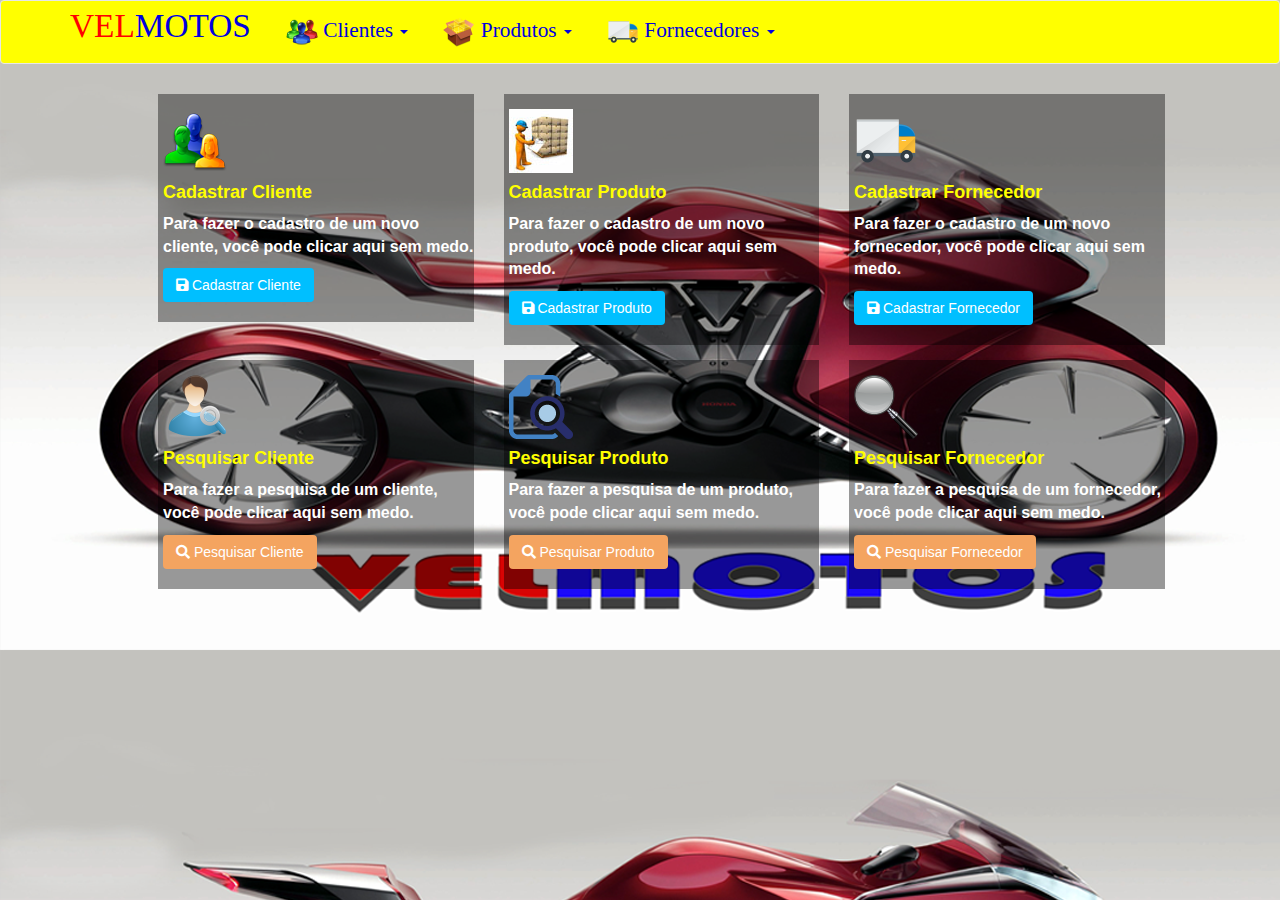
<file: OficinsVemMotos2/index.html>
<!doctype html>
<html lang="pt-br">
<head>
  <!-- Required meta tags -->
  <title>VelMotos</title>

  <meta charset="utf-8">
  <meta name="viewport" content="width=device-width, initial-scale=1, shrink-to-fit=no">

  <!-- Bootstrap CSS -->
  <link href="https://use.fontawesome.com/releases/v5.0.4/css/all.css" rel="stylesheet">
  <link rel="stylesheet" type="text/css" href="bootstrap/css/bootstrap.min.css">
  <link rel="stylesheet" type="text/css" href="_css/estilo_barra.css">
  <link rel="stylesheet" type="text/css" href="_css/estilo_conteudo_index.css"/>
  

</head>
<body id="corpo">
  <!-- Menu de navegação -->
  <nav class="navbar fixed-top navbar-default" style="background: #FFFF00">
    <div class="container">

      <div class="navbar-header">
        <button type="button" class="navbar-toggle collapsed" data-toggle="collapse" data-target="#barra-navegacao">
          <span class="sr-only">Alternar Menu</span>
          <span class="icon-bar"></span>
          <span class="icon-bar"></span>
          <span class="icon-bar"></span>
        </button>
        <!-- a href="#" class="navbar-brand">VELMOTOS</a>-->
        <a id="vel" class="navbar-brand" href="#">VEL<span id="motos">MOTOS</span></a>
      </div>

      <div class="collapse navbar-collapse" id="barra-navegacao">
        <!--Menu Cliente -->
        <ul class="nav navbar-nav dropdown">
          <li><a id="lin" href="#" class="dropdown-toggle" data-toggle="dropdown"><span>
            <img src="_img/usuario32.png">
          </span> Clientes <span class="caret"></span></a>
          <ul class="dropdown-menu">
            <li><a class="dropdown-item" href="cadastro-cliente.html"><span>
              <img src="_img/add_user242.png">
            </span>Cadastrar</a></li><hr />
            <li><a class="dropdown-item" href="pesq_cliente"><img src="_img/pesq32.png">
            </span>Pesquisar</a></li>
          </ul>
        </li>
        <!--Menu Produtos -->
        <li><a id="lin" href="#" class="dropdown-toggle" data-toggle="dropdown"><span>
          <img src="_img/box32.png">
        </span>Produtos <span class="caret"></span></a>
        <ul class="dropdown-menu">
          <li><a class="dropdown-item" href="cadastro-produto.html"><span>
            <img src="_img/box_add32.png">
          </span>Cadastrar</a></li><hr />
          <li><a class="dropdown-item" href="cadastro-produto.html"><img src="_img/pesq32.png">
          </span>Pesquisar</a></li>
        </ul>
      </li><!--Fim menu Produtos -->

      <!--Menu Fornecedores -->
      <li><a id="lin" href="#" class="dropdown-toggle" data-toggle="dropdown"><span>
        <img src="_img/entrega.png">
      </span>Fornecedores <span class="caret"></span></a>
      <ul class="dropdown-menu">
        <li><a class="dropdown-item" href="cadastro-fornecedores.html"><span>
          <img src="_img/forn_cad32.png">
        </span>Cadastrar</a></li><hr />
        <li><a class="dropdown-item" href="cadastro-fornecedores.html"><img src="_img/pesq32.png">
        </span>Pesquisar</a></li>
      </ul>
    </li><!--Fim Menu Fornecedores -->
  </div><!--Fim de container -->
</nav><!-- Fim de Menu de navegação -->


<!--cards -->
<!--<div id="card1" class="row col-sm-12">
  <div>
    <img id="card-img" class="img-fluid row col-sm-6" alt="Responsive image" src="_img/motovel32.png" />
  </div>
</div>--><!-- Fim div card1 -->

<!-- Cadastrar Cliente -->
<div id="card2" class="cartoes row col-sm-10">
  <div class="col-sm-4"><a class="links" href="cadastro-cliente.html">
    <!--<div class="card">-->
      <!--<div class="card-body">-->         
        <div class="card card-body cds">
          <img class="align-self-start mr-3" src="_img/user-group.png">
          <div class="media-body">
            <h4 class="mt-0">Cadastrar Cliente</h4>
            <p>Para fazer o cadastro de um novo cliente, você pode clicar aqui sem medo.</p>
            <button type="button" class="btn btn-outline-secondary" id="save"><a href="cadastro-cliente.html"  class="h5"><i class="fas fa-save"></i> Cadastrar Cliente</a></button>
          </div><br>
        </div>
        <!--</div>-->
        <!--</div>-->
      </div> </a><!-- Fim Cadastrar Cliente -->

      <!-- Cadastrar Produto -->
      <div class="cartoes col-sm-4"><a class="links" href="cadastro-produto.html">
        <div class="card">
          <div class="card-body">         
            <div>
              <img class="align-self-start mr-3" src="_img/inventario2.jpg">
              <div class="media-body">
                <h4 class="mt-0">Cadastrar Produto</h4>
                <p>Para fazer o cadastro de um novo produto, você pode clicar aqui sem medo.</p>
                <button type="button" class="btn btn-outline-secondary" id="save"><a href="cadastro-produto.html"  class="h5"><i class="fas fa-save"></i> Cadastrar Produto</a></button>
              </div><br>
            </div>

          </div>
        </div>
      </div></a><!-- Fim Cadastrar Produto -->

      <div class="cartoes col-sm-4"><a class="links" href="cadastro-fornecedores.html">
        <div class="card">
          <div class="card-body">         
            <div class="cds">
              <img class="align-self-start mr-3" src="_img/entrega64.png">
              <div class="media-body">
                <h4 class="mt-0">Cadastrar Fornecedor</h4>
                <p>Para fazer o cadastro de um novo fornecedor, você pode clicar aqui sem medo.</p>
                <button type="button" class="btn btn-outline-secondary" id="save"><a href="cadastro-fornecedores.html"  class="h5"><i class="fas fa-save"></i> Cadastrar Fornecedor</a></button>
              </div><br>
            </div>
          </div>
        </div>
      </div></a>
    </div><!--Fim de card2-->
    <br/>

    <div id="card3" class="cartoes row col-sm-10">
      <div class="col-sm-4"><a class="links" href="pesq_cli.html">
        <div class="card">
          <div class="card-body">         
            <div class="cds">
              <img class="align-self-start mr-3" src="_img/pesq_user64.png">
              <div class="media-body">
                <h4 class="mt-0">Pesquisar Cliente</h4>
                <p>Para fazer a pesquisa de um cliente, você pode clicar aqui sem medo.</p>
                <button type="button" class="btn btn-outline-secondary" id="pesq"><a href="pesq_cli.html"  class="h5"><i class="fas fa-search"></i> Pesquisar Cliente</a></button>
              </div><br>
            </div>

          </div>
        </div>
      </div> </a>

      <div class="cartoes col-sm-4"><a class="links" href="cadastro-fornecedores.html">
        <div class="card">
          <div class="card-body">         
            <div>
              <img class="align-self-start mr-3" src="_img/Pesquisar.png">
              <div class="media-body">
                <h4 class="mt-0">Pesquisar Produto</h4>
                <p>Para fazer a pesquisa de um produto, você pode clicar aqui sem medo.</p>
                <button type="button" class="btn btn-outline-secondary" id="pesq"><a href="pesq_produto.html"  class="h5"><i class="fas fa-search"></i> Pesquisar Produto</a></button>
              </div><br>
            </div>

          </div>
        </div>
      </div></a>

      <div class="cartoes col-sm-4"><a class="links" href="cadastro-fornecedores.html">
        <div class="card">
          <div class="card-body">         
            <div>
              <img class="align-self-start mr-3" src="_img/pesquisa64.png">
              <div class="media-body">
                <h4 class="mt-0">Pesquisar Fornecedor</h4>
                <p>Para fazer a pesquisa de um fornecedor, você pode clicar aqui sem medo.</p>
                <button type="button" class="btn btn-outline-secondary" id="pesq"><a href="pesq_fornecedor.html"  class="h5"><i class="fas fa-search"></i> Pesquisar Fornecedor</a></button>
              </div><br>
            </div>
          </div>
        </div>
      </div></a>
    </div>  


    <!-- Optional JavaScript -->
    <!-- jQuery first, then Popper.js, then Bootstrap JS -->
    <script src="https://code.jquery.com/jquery-3.4.1.slim.min.js" integrity="sha384-J6qa4849blE2+poT4WnyKhv5vZF5SrPo0iEjwBvKU7imGFAV0wwj1yYfoRSJoZ+n" crossorigin="anonymous"></script>
    <script src="https://cdn.jsdelivr.net/npm/popper.js@1.16.0/dist/umd/popper.min.js" integrity="sha384-Q6E9RHvbIyZFJoft+2mJbHaEWldlvI9IOYy5n3zV9zzTtmI3UksdQRVvoxMfooAo" crossorigin="anonymous"></script>
    <script src="https://stackpath.bootstrapcdn.com/bootstrap/4.4.1/js/bootstrap.min.js" integrity="sha384-wfSDF2E50Y2D1uUdj0O3uMBJnjuUD4Ih7YwaYd1iqfktj0Uod8GCExl3Og8ifwB6" crossorigin="anonymous"></script> 
  </body>
  </html>
</file>
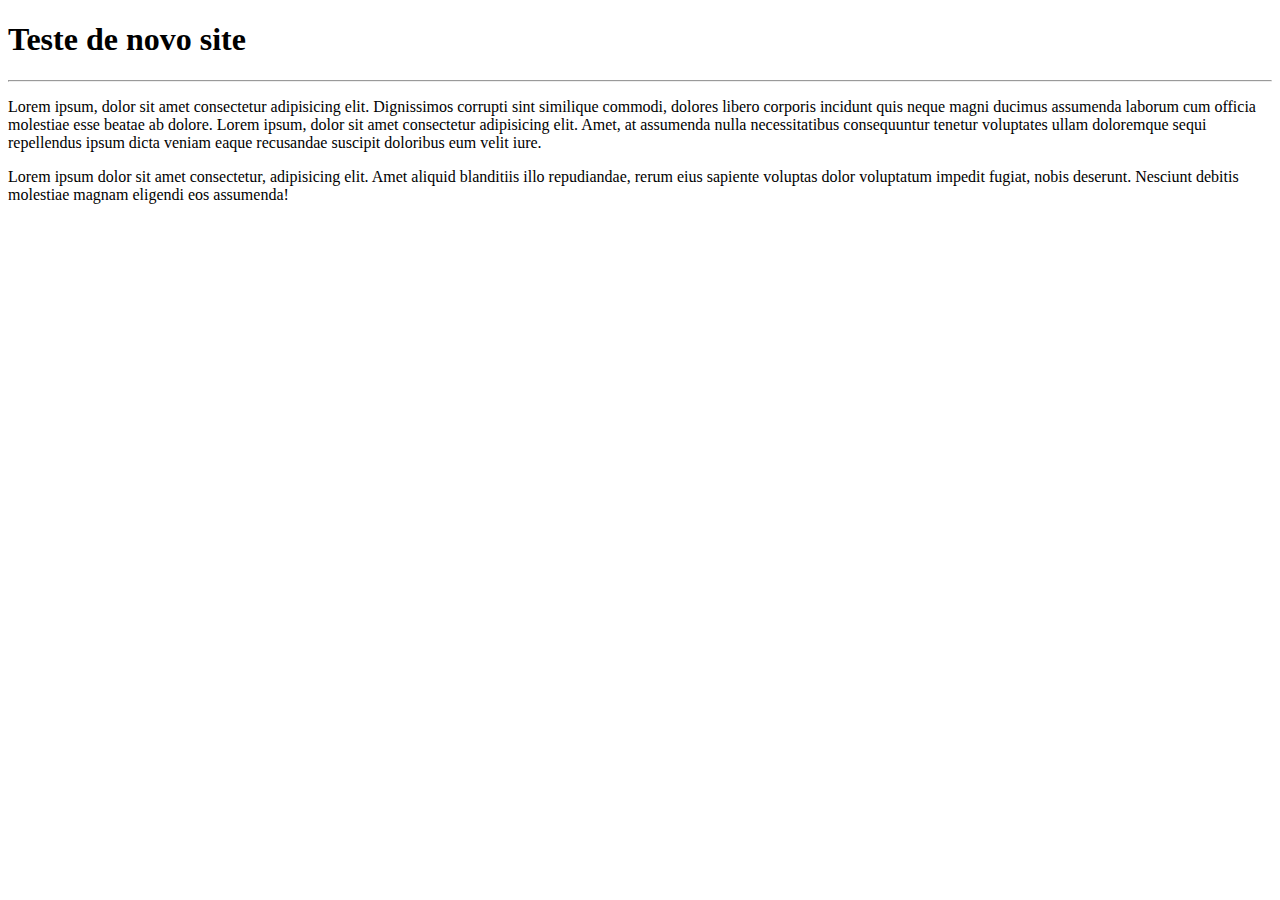
<file: siteTeste/index.html>
<!DOCTYPE html>
<html lang="pt-BR">
<head>
    <meta charset="UTF-8">
    <meta name="viewport" content="width=device-width, initial-scale=1.0">
    <title>Primeiro site no gitHub</title>
</head>
<body>
    
    <h1>Teste de novo site</h1>
    <hr>
    <p>Lorem ipsum, dolor sit amet consectetur adipisicing elit. Dignissimos corrupti sint similique commodi, dolores libero corporis incidunt quis neque magni ducimus assumenda laborum cum officia molestiae esse beatae ab dolore. Lorem ipsum, dolor sit amet consectetur adipisicing elit. Amet, at assumenda nulla necessitatibus consequuntur tenetur voluptates ullam doloremque sequi repellendus ipsum dicta veniam eaque recusandae suscipit doloribus eum velit iure.</p>
    <p>Lorem ipsum dolor sit amet consectetur, adipisicing elit. Amet aliquid blanditiis illo repudiandae, rerum eius sapiente voluptas dolor voluptatum impedit fugiat, nobis deserunt. Nesciunt debitis molestiae magnam eligendi eos assumenda!</p>


</body>
</html>
</file>
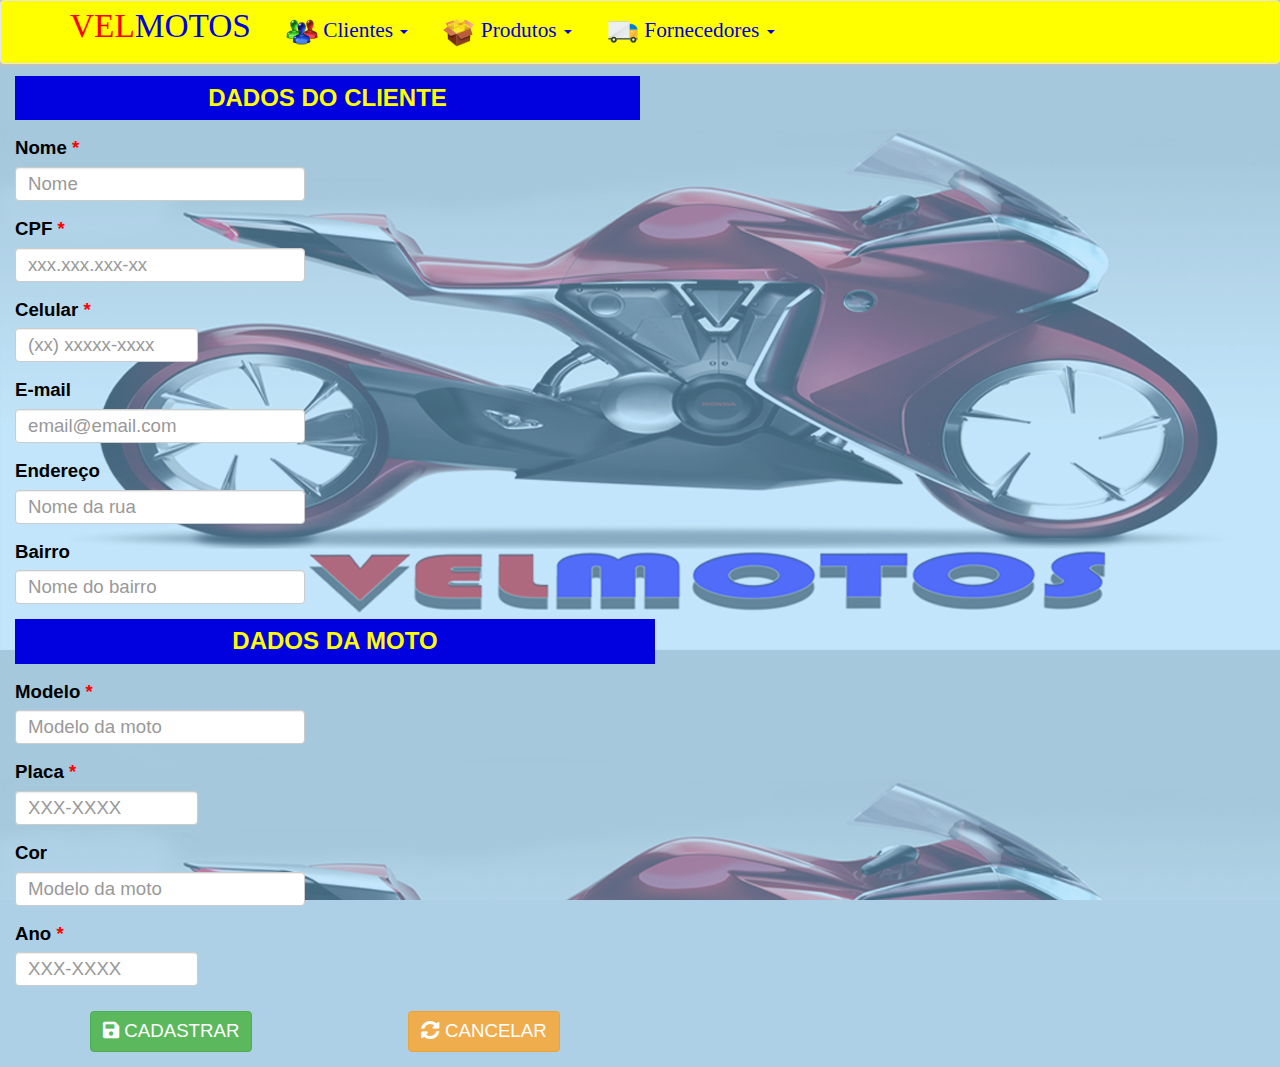
<file: OficinsVemMotos2/cadastro-cliente.html>
<!DOCTYPE html>
<html>
<head>
	<title>Cadastro de Clientes</title>
	<meta charset="utf-8"/>

	<link rel="stylesheet" type="text/css" href="bootstrap/css/bootstrap.min.css">
	<link href="https://use.fontawesome.com/releases/v5.0.4/css/all.css" rel="stylesheet">

	<link rel="stylesheet" type="text/css" href="_css/estilo_barra.css">
	<link rel="stylesheet" type="text/css" href="_css/estilo_cadastro_cliente.css">

	<script type="text/javascript" src="_js/jquery-3.3.1.min.js"></script>
	<script type="text/javascript" src="bootstrap/js/bootstrap.min.js"></script>
	<script type="text/javascript" src="_js/jquery.mask.min.js"></script>
	
	<script type="text/javascript">
		$(document).ready(function(){
			$("#cpf").mask("000.000.000-00")
			$("#cnpj").mask("00.000.000/0000-00")
			$("#telefone").mask("(00) 0000-0000")
			$("#salario").mask("999.999.990,00", {reverse: true})
			$("#cep").mask("00.000-000")
			$("#dataNascimento").mask("00/00/0000")
			
			$("#rg").mask("999.999.999-W", {
				translation: {
					'W': {
						pattern: /[X0-9]/
					}
				},
				reverse: true
			})
			
			var options = {
				translation: {
					'A': {pattern: /[A-Z]/},
					'a': {pattern: /[a-zA-Z]/},
					'S': {pattern: /[a-zA-Z0-9]/},
					'L': {pattern: /[a-z]/},
				}
			}
			
			$("#placa").mask("AAA-0000", options)
			
			$("#codigo").mask("AA.LLL.0000", options)
			
			$("#cel").mask("(00) 0000-00009")
			
			$("#cel").blur(function(event){
				if ($(this).val().length == 15){
					$("#cel").mask("(00) 00000-0009")
				}else{
					$("#cel").mask("(00) 0000-00009")
				}
			})
		})
	</script>


</head>
<body id="corpo">
	<!-- Menu de navegação -->
	<nav class="navbar fixed-top navbar-default" style="background: #FFFF00">
		<div class="container">

			<div class="navbar-header">
				<button type="button" class="navbar-toggle collapsed" data-toggle="collapse" data-target="#barra-navegacao">
					<span class="sr-only">Alternar Menu</span>
					<span class="icon-bar"></span>
					<span class="icon-bar"></span>
					<span class="icon-bar"></span>
				</button>
				<!-- a href="#" class="navbar-brand">VELMOTOS</a>-->
				<a id="vel" class="navbar-brand" href="index.html">VEL<span id="motos">MOTOS</span></a>
			</div>

			<div class="collapse navbar-collapse" id="barra-navegacao">
				<!--Menu Cliente -->
				<ul class="nav navbar-nav dropdown">
					<li><a id="lin" href="#" class="dropdown-toggle" data-toggle="dropdown"><span>
						<img src="_img/usuario32.png">
					</span> Clientes <span class="caret"></span></a>
					<ul class="dropdown-menu">
						<li><a class="dropdown-item" href="cadastro-cliente.html"><span>
							<img src="_img/add_user242.png">
						</span>Cadastrar</a></li><hr />
						<li><a class="dropdown-item" href="pesq_cliente"><img src="_img/pesq32.png">
						</span>Pesquisar</a></li>
					</ul>
				</li>

				<!--Menu Produtos -->
				<li><a id="lin" href="#" class="dropdown-toggle" data-toggle="dropdown"><span>
					<img src="_img/box32.png">
				</span>Produtos <span class="caret"></span></a>
				<ul class="dropdown-menu">
					<li><a class="dropdown-item" href="cadastro-produto.html"><span>
						<img src="_img/box_add32.png">
					</span>Cadastrar</a></li><hr />
					<li><a class="dropdown-item" href="pesq_cliente"><img src="_img/pesq32.png">
					</span>Pesquisar</a></li>
				</ul>
			</li><!--Fim menu Produtos -->
			

			<!--Menu Fornecedores -->
			<li><a id="lin" href="#" class="dropdown-toggle" data-toggle="dropdown"><span>
				<img src="_img/entrega.png">
			</span>Fornecedores <span class="caret"></span></a>
			<ul class="dropdown-menu">
				<li><a class="dropdown-item" href="cadastro-fornecedores.html"><span>
					<img src="_img/forn_cad32.png">
				</span>Cadastrar</a></li><hr />
				<li><a class="dropdown-item" href="pesq_cliente"><img src="_img/pesq32.png">
				</span>Pesquisar</a></li>
			</ul>
		</li><!--Fim Menu Fornecedores -->
	</div><!--Fim de container -->  
</nav><!-- Fim de Menu de navegação -->


<form class="row col-md-6" id="formulario"><!--style="border: solid 1px black;"-->
	<div id="dados-cliente" class="form-group col-sm-6"><label>DADOS DO CLIENTE</label></div>
	<div class="row">

	</div>
	<div class="row">
		<div class="form-group col-sm-3 txtform">
			<label for="nome">Nome <h11>*</h11></label>
			<input id="nome" type="text" class="form-control todos-inputs" placeholder="Nome" required="">
		</div>
	</div>

	<div class="row">
		<div class="form-group col-sm-3 txtform">
			<label for="cpf">CPF <h11>*</h11></label>
			<input id="cpf" type="text" class="form-control todos-inputs" placeholder="xxx.xxx.xxx-xx" required="">
		</div>
	</div>

	<div class="row">
		<div class="form-group col-sm-2 txtform">
			<label for="cel">Celular <h11>*</h11></label>
			<input id="cel" type="text" class="form-control todos-inputs" placeholder="(xx) xxxxx-xxxx" required="">
		</div>            
	</div>

	<div class="row">
		<div class="form-group col-sm-3 txtform">            
			<label for="email">E-mail</label>
			<input id="email" type="email" class="form-control todos-inputs" placeholder="email@email.com">            
		</div>
	</div>

	<div class="row">
		<div class="form-group col-sm-3 txtform">            
			<label for="end">Endereço</label>
			<input id="end" type="text" class="form-control todos-inputs" placeholder="Nome da rua">            
		</div>
	</div>

	<div class="row">
		<div class="form-group col-sm-3 txtform">            
			<label for="bairro">Bairro</label>
			<input id="bairro" type="text" class="form-control todos-inputs" placeholder="Nome do bairro">            
		</div>
	</div>

	<div class="row">
		<div id="dados-moto" class="form-group col-sm-6">
			<label id="dm">DADOS DA MOTO</label>
		</div>
	</div>


	<div class="row">
		<div class="form-group col-sm-3 txtform">            
			<label for="mod">Modelo <h11>*</h11></label>
			<input id="mod" type="text" class="form-control todos-inputs" placeholder="Modelo da moto" required="">            
		</div>
	</div>

	<div class="row">
		<div class="form-group col-sm-2 txtform">            
			<label for="placa">Placa <h11>*</h11></label>
			<input id="placa" type="text" class="form-control todos-inputs" placeholder="XXX-XXXX" required="">            
		</div>
	</div>

	<div class="row">
		<div class="form-group col-sm-3 txtform">            
			<label for="cor">Cor </label>
			<input id="cor" type="text" class="form-control todos-inputs" placeholder="Modelo da moto">            
		</div>
	</div>

	<div class="row">
		<div class="form-group col-sm-2 txtform">            
			<label for="ano">Ano <h11>*</h11></label>
			<input id="ano" type="text" class="form-control todos-inputs" placeholder="XXX-XXXX" required="">            
		</div>
	</div>


	<div id="botoes" class="form-group col-sm-3">            
		<button class="btn btn-success" style="font-size: 14pt;"><i class="fas fa-save"></i> CADASTRAR</button>

	</div>

	<div id="botoes" class="form-group col-sm-3"> 
		<button type="reset" class="btn btn-warning" style="font-size: 14pt;"><i class="fas fa-sync-alt"></i> CANCELAR</button>          
	</div>

</form>

</body>
</html>
</file>
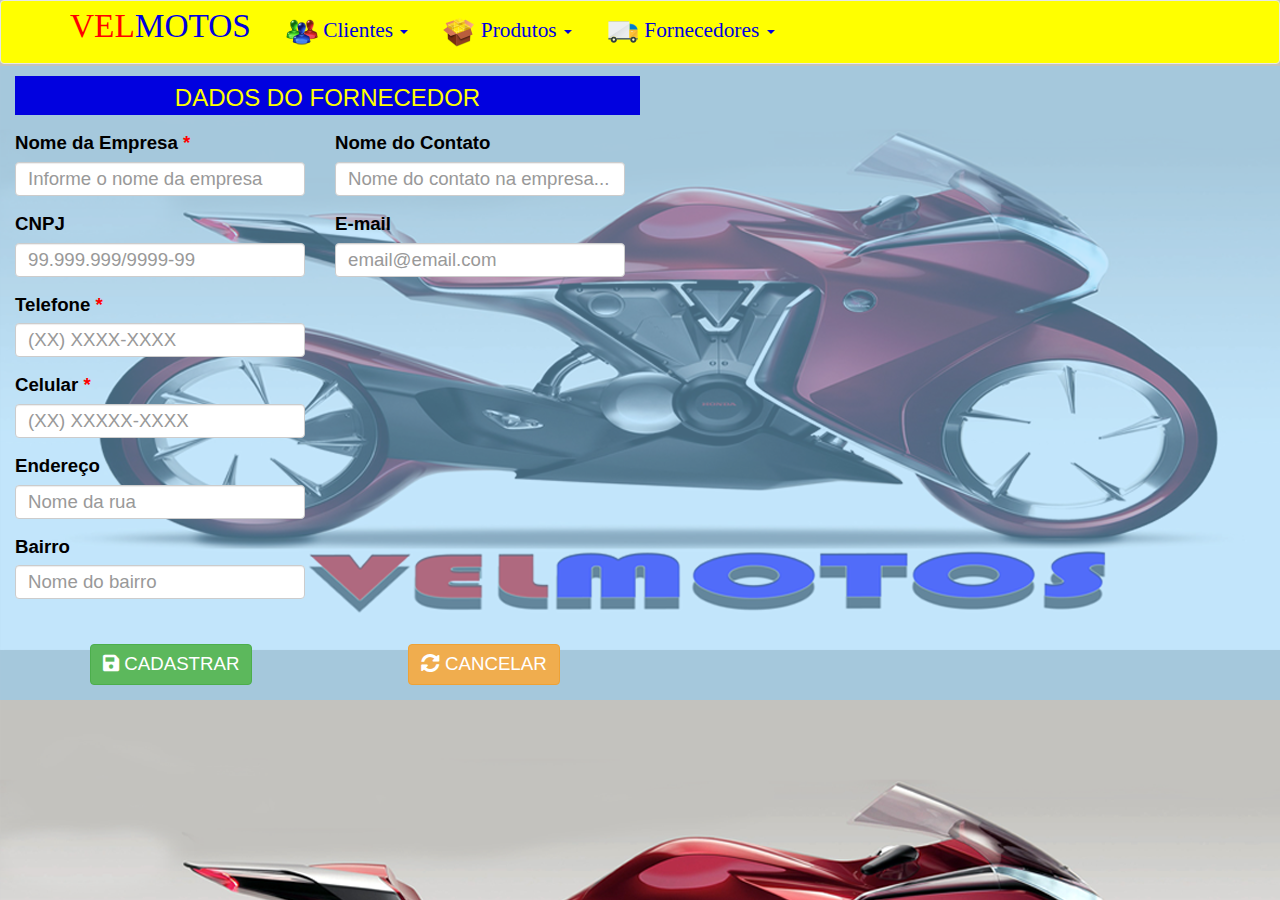
<file: OficinsVemMotos2/cadastro-fornecedores.html>
<!DOCTYPE html>
<html>
<head>
	<title>Cadastro de Fornecedor</title>
	<meta charset="utf-8"/>

	<link rel="stylesheet" type="text/css" href="bootstrap/css/bootstrap.min.css">
	<link href="https://use.fontawesome.com/releases/v5.0.4/css/all.css" rel="stylesheet">

	<link rel="stylesheet" type="text/css" href="_css/estilo_barra.css">
	<link rel="stylesheet" type="text/css" href="_css/estilo_cadastro_fornecedor.css">

	<script type="text/javascript" src="_js/jquery-3.3.1.min.js"></script>
	<script type="text/javascript" src="bootstrap/js/bootstrap.min.js"></script>
	<script type="text/javascript" src="_js/jquery.mask.min.js"></script>
	
	<script type="text/javascript">
		$(document).ready(function(){
			$("#cpf").mask("000.000.000-00")
			$("#cnpj").mask("00.000.000/0000-00")
			$("#tel").mask("(00) 0000-0000")
			$("#salario").mask("999.999.990,00", {reverse: true})
			$("#cep").mask("00.000-000")
			$("#dataNascimento").mask("00/00/0000")
			
			$("#rg").mask("999.999.999-W", {
				translation: {
					'W': {
						pattern: /[X0-9]/
					}
				},
				reverse: true
			})
			
			var options = {
				translation: {
					'A': {pattern: /[A-Z]/},
					'a': {pattern: /[a-zA-Z]/},
					'S': {pattern: /[a-zA-Z0-9]/},
					'L': {pattern: /[a-z]/},
				}
			}
			
			$("#placa").mask("AAA-0000", options)
			
			$("#codigo").mask("AA.LLL.0000", options)
			
			$("#cel").mask("(00) 0000-00009")
			
			$("#cel").blur(function(event){
				if ($(this).val().length == 15){
					$("#celular").mask("(00) 00000-0009")
				}else{
					$("#celular").mask("(00) 0000-00009")
				}
			})
		})
	</script>


</head>
<body id="corpo">
	<!-- Menu de navegação -->
	<nav class="navbar fixed-top navbar-default" style="background: #FFFF00">
		<div class="container">

			<div class="navbar-header">
				<button type="button" class="navbar-toggle collapsed" data-toggle="collapse" data-target="#barra-navegacao">
					<span class="sr-only">Alternar Menu</span>
					<span class="icon-bar"></span>
					<span class="icon-bar"></span>
					<span class="icon-bar"></span>
				</button>
				<!-- a href="#" class="navbar-brand">VELMOTOS</a>-->
				<a id="vel" class="navbar-brand" href="index.html">VEL<span id="motos">MOTOS</span></a>
			</div>

			<div class="collapse navbar-collapse" id="barra-navegacao">
				<!--Menu Cliente -->
				<ul class="nav navbar-nav dropdown">
					<li><a id="lin" href="#" class="dropdown-toggle" data-toggle="dropdown"><span>
						<img src="_img/usuario32.png">
					</span> Clientes <span class="caret"></span></a>
					<ul class="dropdown-menu">
						<li><a class="dropdown-item" href="cadastro-cliente.html"><span>
							<img src="_img/add_user242.png">
						</span>Cadastrar</a></li><hr />
						<li><a class="dropdown-item" href="pesq_cliente"><img src="_img/pesq32.png">
						</span>Pesquisar</a></li>
					</ul>
				</li>

				<!--Menu Produtos -->
				<li><a id="lin" href="#" class="dropdown-toggle" data-toggle="dropdown"><span>
					<img src="_img/box32.png">
				</span>Produtos <span class="caret"></span></a>
				<ul class="dropdown-menu">
					<li><a class="dropdown-item" href="cadastro-produto.html"><span>
						<img src="_img/box_add32.png">
					</span>Cadastrar</a></li><hr />
					<li><a class="dropdown-item" href="pesq_cliente"><img src="_img/pesq32.png">
					</span>Pesquisar</a></li>
				</ul>
			</li><!--Fim menu Produtos -->

			<!--Menu Fornecedores -->
			<li><a id="lin" href="#" class="dropdown-toggle" data-toggle="dropdown"><span>
				<img src="_img/entrega.png">
			</span>Fornecedores <span class="caret"></span></a>
			<ul class="dropdown-menu">
				<li><a class="dropdown-item" href="cadastro-fornecedores.html"><span>
					<img src="_img/forn_cad32.png">
				</span>Cadastrar</a></li><hr />
				<li><a class="dropdown-item" href="pesq_cliente"><img src="_img/pesq32.png">
				</span>Pesquisar</a></li>
			</ul>
		</li><!--Fim Menu Fornecedores -->
	</div><!--Fim de container -->  
</nav><!-- Fim de Menu de navegação -->

<form class="row col-md-6" id="formulario"><!--style="border: solid 1px black;"-->
	<div id="dados-fornecedor" class="form-group col-sm-6"></label> DADOS DO FORNECEDOR </label></div>
	<div class="row">

	</div>

	<!--Nome da Empresa / Nome do Contato-->
	<div class="row">
		<div class="form-group col-sm-3 txtform">
			<label for="empresa">Nome da Empresa <h11>*</h11></label>
			<input id="empresa" type="text" class="form-control  todos-inputs" placeholder="Informe o nome da empresa" required="">
		</div>

		<div class="form-group col-sm-3 txtform">
			<label for="contato">Nome do Contato</label>
			<input id="contato" type="text" class="form-control  todos-inputs" placeholder="Nome do contato na empresa...">
		</div>    
	</div>

	<!--CNPJ / E-mail-->
	<div class="row">
		<div class="form-group col-sm-3 txtform">
			<label for="cnpj">CNPJ </label>
			<input id="cnpj" type="text" class="form-control  todos-inputs" placeholder="99.999.999/9999-99">
		</div>

		<div class=" form-group col-sm-3 txtform">
			<label for="email">E-mail</label>
			<input id="email" type="email" class="form-control todos-inputs" placeholder="email@email.com" required="" pattern="[a-z0-9._%+-]+@[a-z0-9.-]+\.[a-z]{2,4}$">
		</div>
	</div>

	<!--Telefone-->
	<div class="row">
		<div class="form-group col-sm-3 txtform">
			<label for="tel">Telefone <h11>*</h11></label>
			<input id="tel" type="tel" class="form-control todos-inputs" placeholder="(XX) XXXX-XXXX" required="">
		</div>
	</div>

	<!--Celular-->
	<div class="row">
		<div class="form-group col-sm-3 txtform">
			<label for="cel">Celular <h11>*</h11></label>
			<input id="cel" type="text" class="form-control todos-inputs" placeholder="(XX) XXXXX-XXXX" required="">
		</div>
	</div>

	<!--Endereço-->
	<div class="row">
		<div class="form-group col-sm-3 txtform">            
			<label for="end">Endereço</label>
			<input id="end" type="text" class="form-control todos-inputs" placeholder="Nome da rua">            
		</div>
	</div>

	<!--Bairro-->
	<div class="row">
		<div class="form-group col-sm-3 txtform">            
			<label for="bairro">Bairro</label>
			<input id="bairro" type="text" class="form-control todos-inputs" placeholder="Nome do bairro">            
		</div>
	</div>

	<div class="row">

	</div>
	<br>
	<div id="botoes" class="form-group col-sm-3">            
		<button class="btn btn-success" style="font-size: 14pt;"><i class="fas fa-save"></i> CADASTRAR</button>

	</div>

	
	<div id="botoes" class="form-group col-sm-3">            

		<button type="reset" class="btn btn-warning" style="font-size: 14pt;"><i class="fas fa-sync-alt"></i> CANCELAR</button>          
	</div>

	<div class="row">

	</div>

</form>

</body>
</html>
</file>
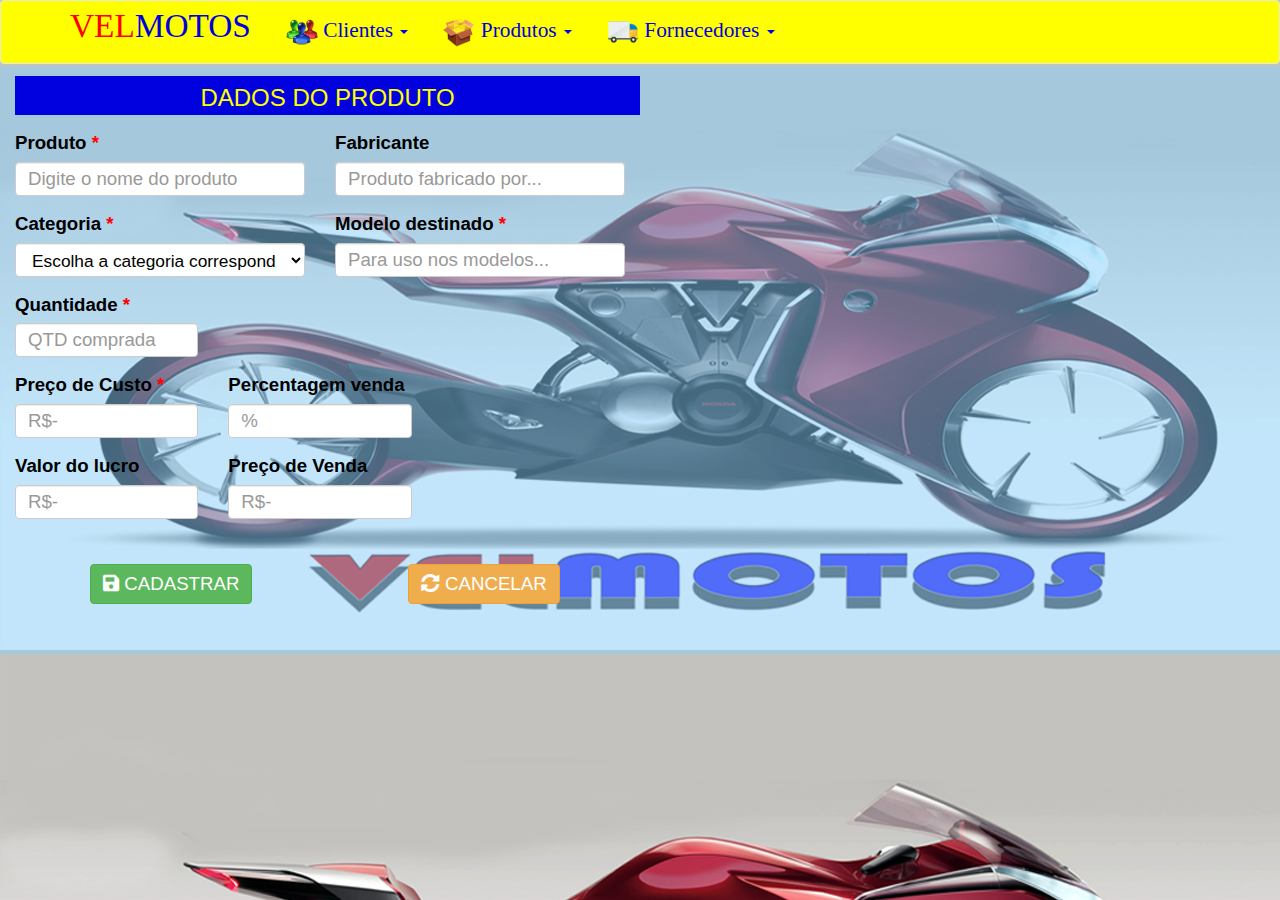
<file: OficinsVemMotos2/cadastro-produto.html>
<!DOCTYPE html>
<html>
<head>
	<title>Cadastro de Produto</title>
	<meta charset="utf-8"/>

	<link rel="stylesheet" type="text/css" href="bootstrap/css/bootstrap.min.css">
	<link href="https://use.fontawesome.com/releases/v5.0.4/css/all.css" rel="stylesheet">

	<link rel="stylesheet" type="text/css" href="_css/estilo_barra.css">
	<link rel="stylesheet" type="text/css" href="_css/estilo_cadastro_produto.css">

	<script type="text/javascript" src="_js/jquery-3.3.1.min.js"></script>
	<script type="text/javascript" src="bootstrap/js/bootstrap.min.js"></script>
	<script type="text/javascript" src="_js/jquery.mask.min.js"></script>
	
	<script type="text/javascript">
		$(document).ready(function(){
			$("#cpf").mask("000.000.000-00")
			$("#cnpj").mask("00.000.000/0000-00")
			$("#telefone").mask("(00) 0000-0000")
			$("#salario").mask("999.999.990,00", {reverse: true})
			$("#cep").mask("00.000-000")
			$("#dataNascimento").mask("00/00/0000")
			$("#pcusto").mask('000.000.000.000.000,00', {reverse: true});
			$("#pcusto").mask("#.##0,00", {reverse: true});
			$("#pvenda").mask('000.000.000.000.000,00', {reverse: true});
			$("#pvenda").mask("#.##0,00", {reverse: true});
			$("#plucro").mask('000.000.000.000.000,00', {reverse: true});
			$("#plucro").mask("#.##0,00", {reverse: true});
			
			$("#rg").mask("999.999.999-W", {
				translation: {
					'W': {
						pattern: /[X0-9]/
					}
				},
				reverse: true
			})
			
			var options = {
				translation: {
					'A': {pattern: /[A-Z]/},
					'a': {pattern: /[a-zA-Z]/},
					'S': {pattern: /[a-zA-Z0-9]/},
					'L': {pattern: /[a-z]/},
				}
			}
			
			$("#placa").mask("AAA-0000", options)
			
			$("#codigo").mask("AA.LLL.0000", options)
			
			$("#cel").mask("(00) 0000-00009")
			
			$("#cel").blur(function(event){
				if ($(this).val().length == 15){
					$("#cel").mask("(00) 00000-0009")
				}else{
					$("#cel").mask("(00) 0000-00009")
				}
			})
		})
	</script>


</head>
<body id="corpo">
	<!-- Menu de navegação -->
	<nav class="navbar fixed-top navbar-default" style="background: #FFFF00">
		<div class="container">

			<div class="navbar-header">
				<button type="button" class="navbar-toggle collapsed" data-toggle="collapse" data-target="#barra-navegacao">
					<span class="sr-only">Alternar Menu</span>
					<span class="icon-bar"></span>
					<span class="icon-bar"></span>
					<span class="icon-bar"></span>
				</button>
				<!-- a href="#" class="navbar-brand">VELMOTOS</a>-->
				<a id="vel" class="navbar-brand" href="index.html">VEL<span id="motos">MOTOS</span></a>
			</div>

			<div class="collapse navbar-collapse" id="barra-navegacao">
				<!--Menu Cliente -->
				<ul class="nav navbar-nav dropdown">
					<li><a id="lin" href="#" class="dropdown-toggle" data-toggle="dropdown"><span>
						<img src="_img/usuario32.png">
					</span> Clientes <span class="caret"></span></a>
					<ul class="dropdown-menu">
						<li><a class="dropdown-item" href="cadastro-cliente.html"><span>
							<img src="_img/add_user242.png">
						</span>Cadastrar</a></li><hr />
						<li><a class="dropdown-item" href="pesq_cliente"><img src="_img/pesq32.png">
						</span>Pesquisar</a></li>
					</ul>
				</li>

				<!--Menu Produtos -->
				<li><a id="lin" href="#" class="dropdown-toggle" data-toggle="dropdown"><span>
					<img src="_img/box32.png">
				</span>Produtos <span class="caret"></span></a>
				<ul class="dropdown-menu">
					<li><a class="dropdown-item" href="cadastro-produto.html"><span>
						<img src="_img/box_add32.png">
					</span>Cadastrar</a></li><hr />
					<li><a class="dropdown-item" href="pesq_cliente"><img src="_img/pesq32.png">
					</span>Pesquisar</a></li>
				</ul>
			</li><!--Fim menu Produtos -->
			

			<!--Menu Fornecedores -->
			<li><a id="lin" href="#" class="dropdown-toggle" data-toggle="dropdown"><span>
				<img src="_img/entrega.png">
			</span>Fornecedores <span class="caret"></span></a>
			<ul class="dropdown-menu">
				<li><a class="dropdown-item" href="cadastro-fornecedores.html"><span>
					<img src="_img/forn_cad32.png">
				</span>Cadastrar</a></li><hr />
				<li><a class="dropdown-item" href="pesq_cliente"><img src="_img/pesq32.png">
				</span>Pesquisar</a></li>
			</ul>
		</li><!--Fim Menu Fornecedores -->
	</div><!--Fim de container -->  
</nav><!-- Fim de Menu de navegação -->


<!--Inicio do formulário-->
<form class="row col-md-6" id="formulario">

	<div id="dados-produto" class="form-group col-sm-6"></label> DADOS DO PRODUTO </label></div>

	<div class="row"></div>

	<div class="row">
		<div class="form-group col-sm-3 txtform">
			<label for="produto">Produto <h11>*</h11></label>
			<input id="produto" type="text" class="form-control todos-inputs" placeholder="Digite o nome do produto" required="">
		</div>

		<div class="form-group col-sm-3 txtform">
			<label for="fabricante">Fabricante</label>
			<input id="fabricante" type="text" class="form-control  todos-inputs" placeholder="Produto fabricado por...">
		</div>    
	</div>

	<div class="row">
		<div class="form-group col-sm-3 txtform">
			<label for="categoria">Categoria <h11>*</h11></label>
			<select class="form-control  todos-inputs" id="categoria">
				<option>Escolha a categoria correspondente...</option>
				<option>Original</option>
				<option>Genuíno</option>
				<option>Paralelo</option>
			</select>
		</div>

		<div class="form-group col-sm-3 txtform">
			<label for="mod-dest"> Modelo destinado <h11>*</h11></label>
			<input id="mod-dest" type="text" class="form-control  todos-inputs" placeholder="Para uso nos modelos..." required="">
		</div>
	</div>          

	<div class="row">
		<div class="form-group col-sm-2 txtform">            
			<label for="qtd">Quantidade <h11>*</h11></label>
			<input id="qtd" type="number" class="form-control todos-inputs" placeholder="QTD comprada" required="">            
		</div>
	</div>

	<div class="row">
		<div class="form-group col-sm-2 txtform">            
			<label for="pcusto">Preço de Custo <h11>*</h11></label>
			<input id="pcusto" type="text" class="form-control todos-inputs" placeholder="R$-" required="">        
		</div>

		<div class="form-group col-sm-2 txtform">            
			<label for="pervenda">Percentagem venda</label>
			<input id="pervenda" type="text" class="form-control todos-inputs" placeholder="%">            
		</div>
	</div>

	<div class="row">
		<div class="form-group col-sm-2 txtform">            
			<label for="plucro">Valor do lucro</label>
			<input id="plucro" type="text" class="form-control todos-inputs" placeholder="R$-">            
		</div>

		<div class="form-group col-sm-2 txtform">            
			<label for="pvenda">Preço de Venda</label>
			<input id="pvenda" type="text" class="form-control todos-inputs" placeholder="R$-">            
		</div>
	</div>


	<br/>
	<div id="botoes" class="form-group col-sm-3">            
		<button class="btn btn-success" style="font-size: 14pt;"><i class="fas fa-save"></i> CADASTRAR</button>

	</div>

	<div id="botoes" class="form-group col-sm-3">            

		<button type="reset" class="btn btn-warning " style="font-size: 14pt;"><i class="fas fa-sync-alt"></i> CANCELAR</button>          
	</div>

	<br/><br/><br/><br/><br/>
	<div class="row ">

	</div>

</form>

</body>
</html>
</file>
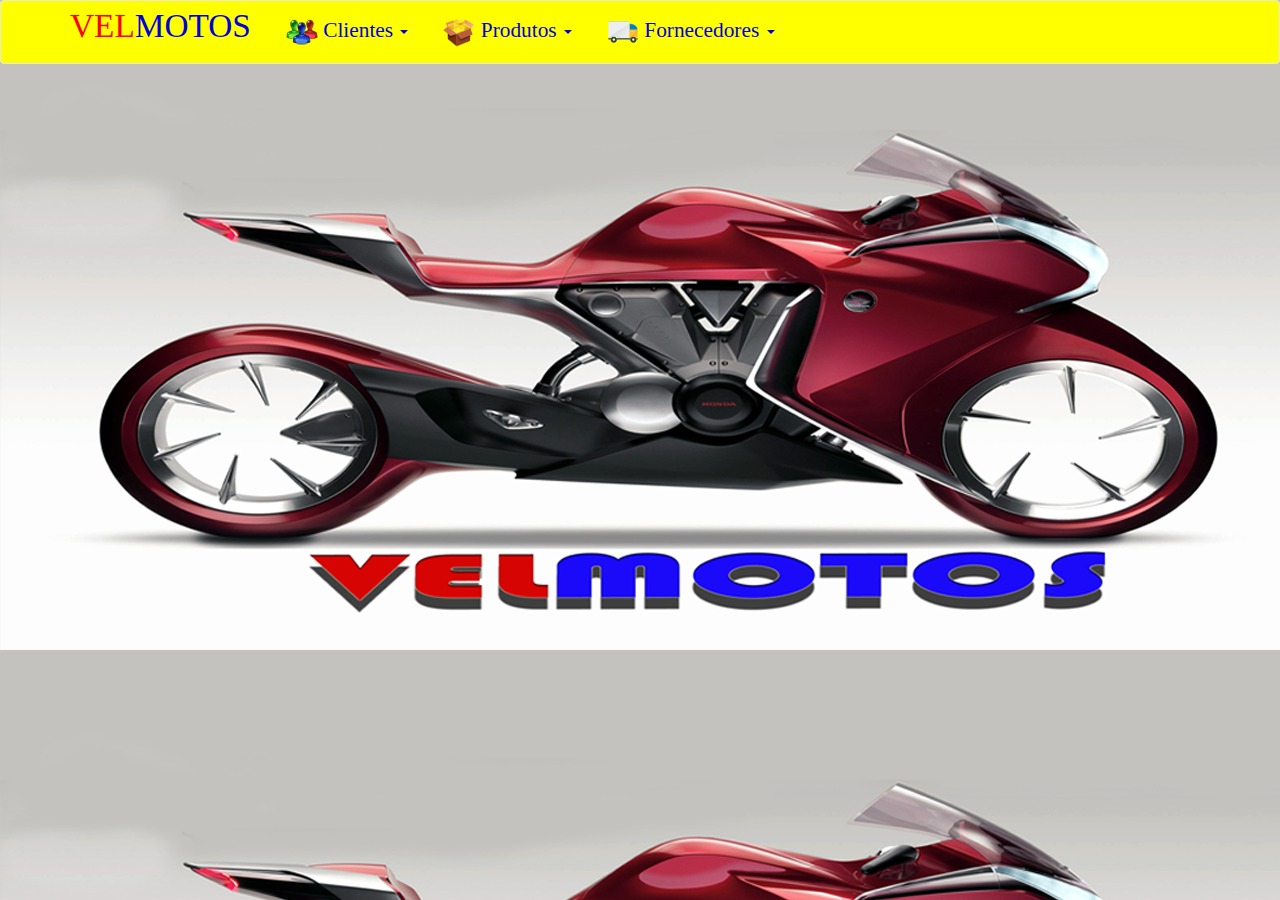
<file: OficinsVemMotos2/layout-barra.html>
<!doctype html>
<html lang="pt-br">
<head>
  <!-- Required meta tags -->
  <title>Layout da Barra</title>

  <meta charset="utf-8">
  <meta name="viewport" content="width=device-width, initial-scale=1, shrink-to-fit=no">

  <!-- Bootstrap CSS -->
  <link rel="stylesheet" type="text/css" href="bootstrap/css/bootstrap.min.css">
  <link rel="stylesheet" type="text/css" href="_css/estilo_barra.css">
  <link rel="stylesheet" type="text/css" href="_css/estilo_conteudo_index.css"/>

</head>
<body id="corpo">
  <!-- Menu de navegação -->
  <nav class="navbar fixed-top navbar-default" style="background: #FFFF00">
    <div class="container">

      <div class="navbar-header">
        <button type="button" class="navbar-toggle collapsed" data-toggle="collapse" data-target="#barra-navegacao">
          <span class="sr-only">Alternar Menu</span>
          <span class="icon-bar"></span>
          <span class="icon-bar"></span>
          <span class="icon-bar"></span>
        </button>
        <!-- a href="#" class="navbar-brand">VELMOTOS</a>-->
        <a id="vel" class="navbar-brand" href="#">VEL<span id="motos">MOTOS</span></a>
      </div>

      <div class="collapse navbar-collapse" id="barra-navegacao">
        <!--Menu Cliente -->
        <ul class="nav navbar-nav dropdown">
          <li><a id="lin" href="#" class="dropdown-toggle" data-toggle="dropdown"><span>
            <img src="_img/usuario32.png">
          </span> Clientes <span class="caret"></span></a>
          <ul class="dropdown-menu">
            <li><a class="dropdown-item" href="cadastro-cliente.html"><span>
              <img src="_img/add_user242.png">
            </span>Cadastrar</a></li><hr />
            <li><a class="dropdown-item" href="pesq_cliente"><img src="_img/pesq32.png">
            </span>Pesquisar</a></li>
          </ul>
        </li>
        <!--Menu Produtos -->
        <li><a id="lin" href="#" class="dropdown-toggle" data-toggle="dropdown"><span>
          <img src="_img/box32.png">
        </span>Produtos <span class="caret"></span></a>
        <ul class="dropdown-menu">
          <li><a class="dropdown-item" href="cadastro-produto.html"><span>
            <img src="_img/box_add32.png">
          </span>Cadastrar</a></li><hr />
          <li><a class="dropdown-item" href="pesq_cliente"><img src="_img/pesq32.png">
          </span>Pesquisar</a></li>
        </ul>
      </li><!--Fim menu Produtos -->

      <!--Menu Fornecedores -->
      <li><a id="lin" href="#" class="dropdown-toggle" data-toggle="dropdown"><span>
        <img src="_img/entrega.png">
      </span>Fornecedores <span class="caret"></span></a>
      <ul class="dropdown-menu">
        <li><a class="dropdown-item" href="cadastro-fornecedores.html"><span>
          <img src="_img/forn_cad32.png">
        </span>Cadastrar</a></li><hr />
        <li><a class="dropdown-item" href="pesq_cliente"><img src="_img/pesq32.png">
        </span>Pesquisar</a></li>
      </ul>
    </li><!--Fim Menu Fornecedores -->
  </div><!--Fim de container -->
</nav><!-- Fim de Menu de navegação -->




<!-- Optional JavaScript -->
<!-- jQuery first, then Popper.js, then Bootstrap JS -->
<script src="https://code.jquery.com/jquery-3.4.1.slim.min.js" integrity="sha384-J6qa4849blE2+poT4WnyKhv5vZF5SrPo0iEjwBvKU7imGFAV0wwj1yYfoRSJoZ+n" crossorigin="anonymous"></script>
<script src="https://cdn.jsdelivr.net/npm/popper.js@1.16.0/dist/umd/popper.min.js" integrity="sha384-Q6E9RHvbIyZFJoft+2mJbHaEWldlvI9IOYy5n3zV9zzTtmI3UksdQRVvoxMfooAo" crossorigin="anonymous"></script>
<script src="https://stackpath.bootstrapcdn.com/bootstrap/4.4.1/js/bootstrap.min.js" integrity="sha384-wfSDF2E50Y2D1uUdj0O3uMBJnjuUD4Ih7YwaYd1iqfktj0Uod8GCExl3Og8ifwB6" crossorigin="anonymous"></script> 
</body>
</html>
</file>
<file: OficinsVemMotos2/_css/estilo_barra.css>
#corpo{
	background: #D3D3D3;
}

#barra-navegacao{
	/*font-family: 'Geneva'; */
	/*font-family: 'Lucida Bright';*/
	font-family: 'Impact';
	font-size: 14pt;
	color: red;
	
}

#motos{
	/*font-family: 'Geneva'; */
	/*font-family: 'Lucida Bright';*/
	font-family: 'Impact';
	font-size: 25pt;
	color: #0101DF;
}

#vel{
	/*font-family: 'Geneva'; */
	/*font-family: 'Lucida Bright';*/
	font-family: 'Impact';
	font-size: 25pt;
	color: red;
}

#lin{
	padding-left: 20px;
	color: #0101DF;
	/*font-weight: bold;*/
	font-size: 16pt;
}


/

.panel-heading{
	font-size:150%;
}
</file>
<file: OficinsVemMotos2/_css/estilo_conteudo_index.css>
/*Configuração do conteudo da página*/
#corpo{
	background-image: url(../_img/motovel12.png);
	background-attachment: fixed;
}

#card2{
	margin-left: 10%;	
	top: 10px;
}

#card2 p{
	font-weight: bold;
	color: #fff;
	font-size: 12pt;
}

#card2 h4, #card3 h4{
	font-weight: bold;
	color: #FFFF00;
	
}

.card-body{
	background: rgba(0, 0, 0, 0.4);
	padding-left: 5px;
}

.card-body{
	padding-top: 15px;
}

#card3{
	margin-top: 10px;
	margin-left: 10%;	
	top: 15px;
}

#card3 p{
	font-weight: bold;
	color: #fff;
	font-size: 12pt;
}

#card-img{
	left: 25%;
}

.links{
	color: #000;
}

.links h5{
	color: blue;
}

#save{
	background: #00BFFF;
}

#pesq{
	background: #F4A460;
}

.h5{
	color: #fff;
}
</file>
<file: OficinsVemMotos2/_css/estilo_cadastro_cliente.css>
h11{
	color: red;
}
#corpo{
	background-image: url(../_img/motovel12.png);
	background-attachment: fixed;
}

#formulario{
	left: 15px;
	background: rgba(135,206,250, 0.5);
	width: 100%;
	margin-top: -18px;
}

#dados-cliente{
	text-align: center;
	background: #0101DF;
	color: #FFFF00;	
	font-size: 18pt;
	padding-top: 5px;
	margin-top: 10px;
}

#dados-moto{
	text-align: center;
	background: #0101DF;
	color: #FFFF00;
	font-size: 18pt;
	padding-top: 5px;
	left: 15px;
}

#botoes{
	text-align: center;
	padding-top: 10px;
}
/*
label{
	font-size: 14pt;
	}*/

.txtform{
	font-size: 14pt;
	color: #000;
}

.todos-inputs{
	font-size: 14pt;
	color: #000;
}
</file>
<file: OficinsVemMotos2/_css/estilo_cadastro_fornecedor.css>
h11{
	color: red;
}
#corpo{
	background-image: url(../_img/motovel12.png);
	background-attachment: fixed;
}

#formulario{
	left: 15px;
	background: rgba(135,206,250, 0.5);
	width: 100%;
	margin-top: -18px;
}

#dados-fornecedor{
	text-align: center;
	background: #0101DF;
	color: #FFFF00;	
	font-size: 18pt;
	padding-top: 5px;
	margin-top: 10px;
}

#botoes{
	text-align: center;
	padding-top: 10px;
}
/*
label{
	font-size: 14pt;
	}*/

.txtform{
	font-size: 14pt;
	color: #000;
}

.todos-inputs{
	font-size: 14pt;
	color: #000;
}
</file>
<file: OficinsVemMotos2/_css/estilo_cadastro_produto.css>
h11{
	color: red;
}
#corpo{
	background-image: url(../_img/motovel12.png);
	background-attachment: fixed;
}

#formulario{
	left: 15px;
	background: rgba(135,206,250, 0.5);
	width: 100%;
	margin-top: -18px;
}

#dados-produto{
	text-align: center;
	background: #0101DF;
	color: #FFFF00;	
	font-size: 18pt;
	padding-top: 5px;
	margin-top: 10px;
}


#botoes{
	text-align: center;
	padding-top: 10px;
}

#categoria{
	font-size: 13pt;
}
/*
label{
	font-size: 14pt;
	}*/

.txtform{
	font-size: 14pt;
	color: #000;
}

.todos-inputs{
	font-size: 14pt;
	color: #000;
}
</file>
